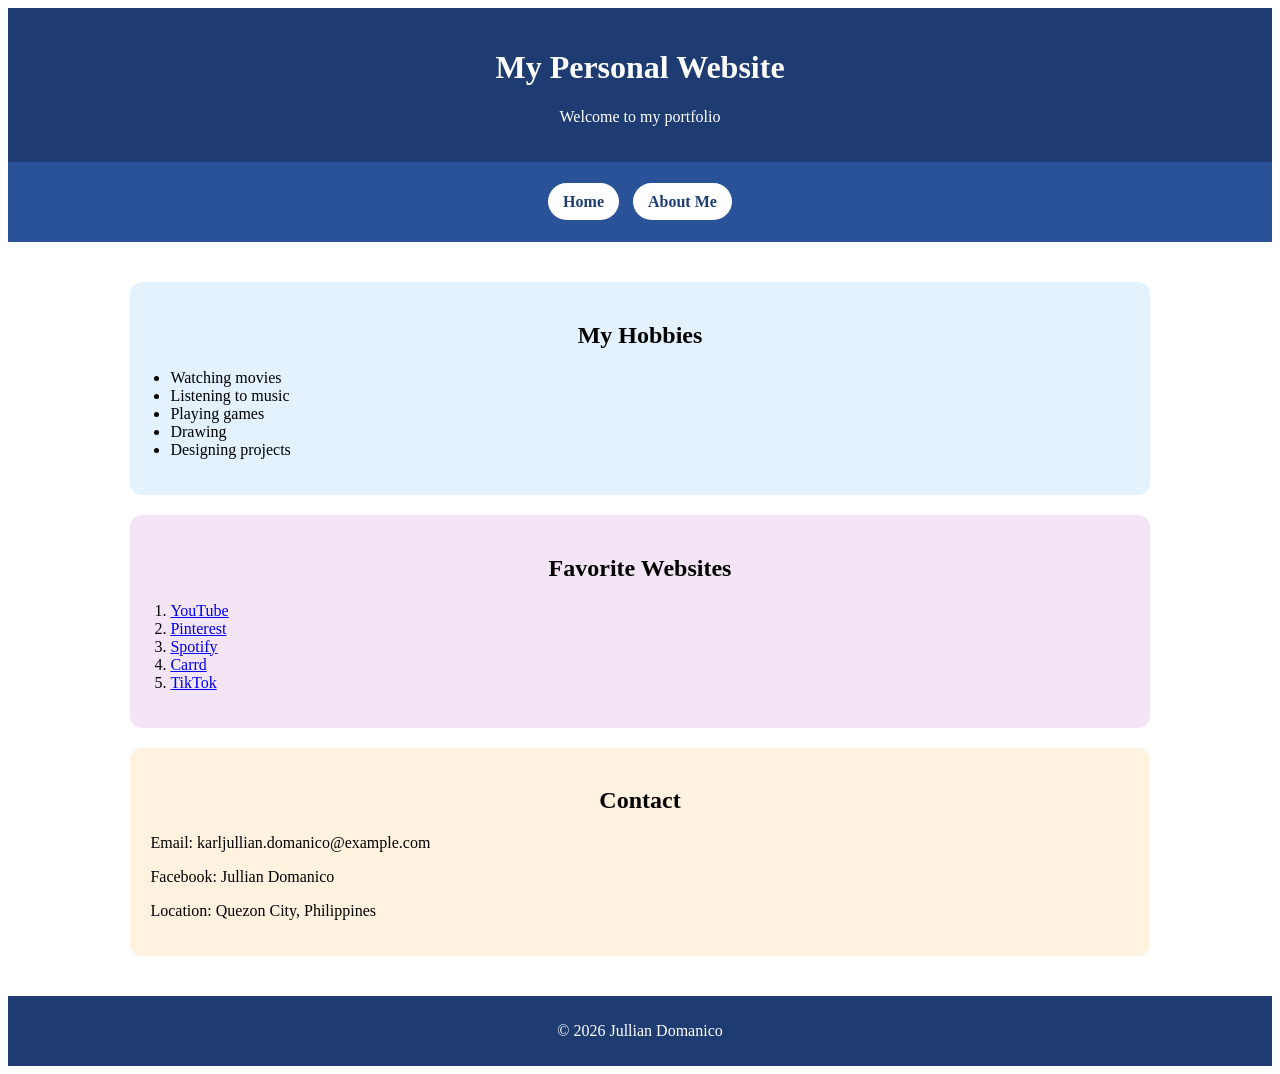
<file: index.html>
<!DOCTYPE html>
<html lang="en">
<head>
    <meta charset="UTF-8">
    <meta name="viewport" content="width=device-width, initial-scale=1.0">
    <title>My Personal Website - Home</title>
    <link rel="stylesheet" href="index.css">
</head>
<body>

<header>
    <h1>My Personal Website</h1>
    <p>Welcome to my portfolio</p>
</header>

<nav>
    <ul>
        <li><a href="index.html">Home</a></li>
        <li><a href="about.html">About Me</a></li>
    </ul>
</nav>

<main>

    <!-- SECTION 1: HOBBIES -->
    <section>
        <h2>My Hobbies</h2>
        <ul>
            <li>Watching movies</li>
            <li>Listening to music</li>
            <li>Playing games</li>
            <li>Drawing</li>
            <li>Designing projects</li>
        </ul>
    </section>

    <!-- SECTION 2: FAVORITES -->
    <section>
        <h2>Favorite Websites</h2>
        <ol>
            <li><a href="https://www.youtube.com" target="_blank">YouTube</a></li>
            <li><a href="https://www.pinterest.com" target="_blank">Pinterest</a></li>
            <li><a href="https://open.spotify.com" target="_blank">Spotify</a></li>
            <li><a href="https://carrd.co" target="_blank">Carrd</a></li>
            <li><a href="https://www.tiktok.com" target="_blank">TikTok</a></li>
        </ol>
    </section>

    <!-- SECTION 3: CONTACT -->
    <section>
        <h2>Contact</h2>
        <p>Email: karljullian.domanico@example.com</p>
        <p>Facebook: Jullian Domanico</p>
        <p>Location: Quezon City, Philippines</p>
    </section>

</main>

<footer>
    <p>&copy; 2026 Jullian Domanico</p>
</footer>

</body>
</html>
</file>
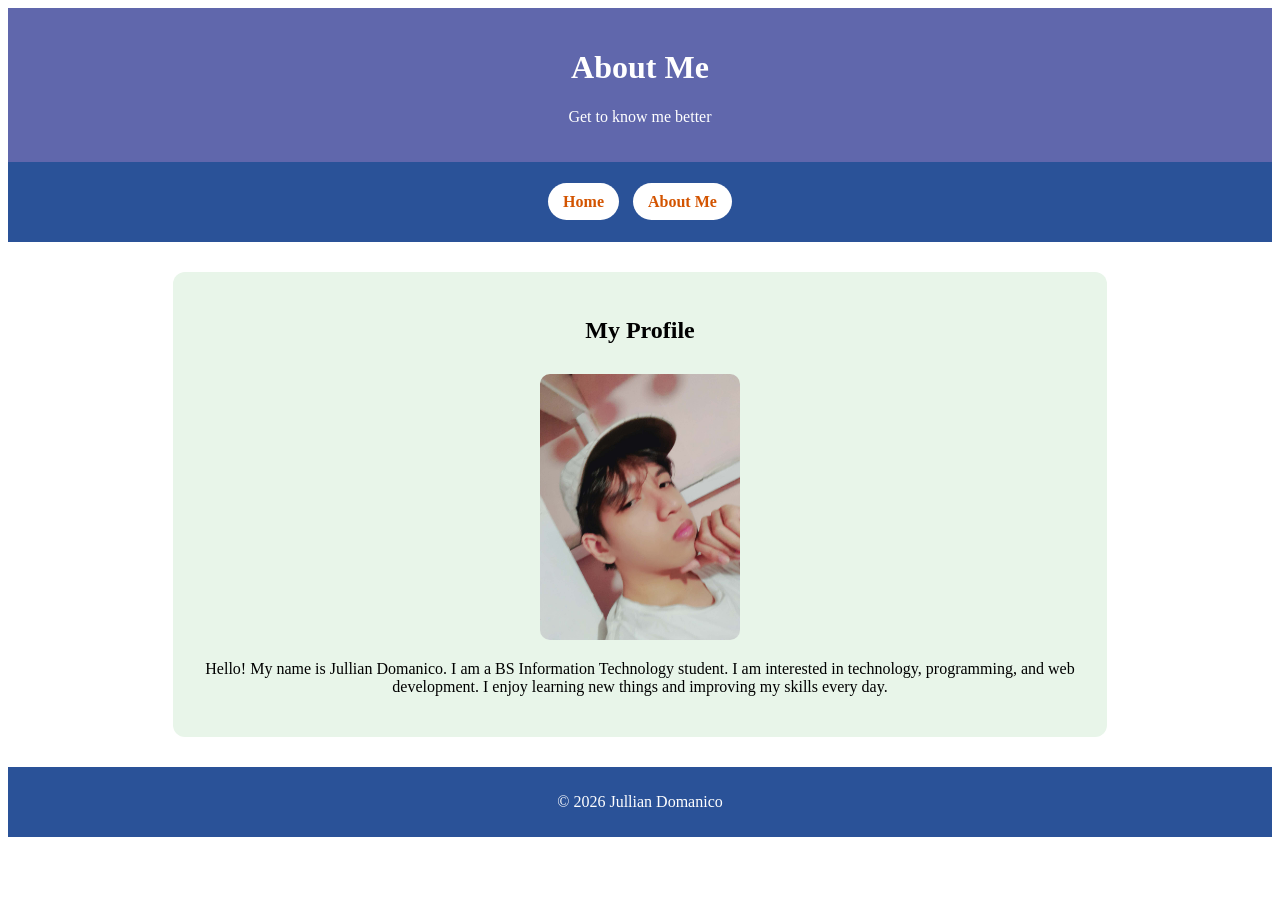
<file: about.html>
<!DOCTYPE html>
<html lang="en">
<head>
    <meta charset="UTF-8">
    <meta name="viewport" content="width=device-width, initial-scale=1.0">
    <title>About Me</title>
    <link rel="stylesheet" href="about.css">
</head>
<body>

<header>
    <h1>About Me</h1>
    <p>Get to know me better</p>
</header>

<nav>
    <ul>
        <li><a href="index.html">Home</a></li>
        <li><a href="about.html">About Me</a></li>
    </ul>
</nav>

<main>

    <!-- PROFILE SECTION -->
    <section>
        <h2>My Profile</h2>

        <img src="myphoto.jpg" alt="My Photo" width="200">

        <p>
            Hello! My name is Jullian Domanico. I am a BS Information Technology student.
            I am interested in technology, programming, and web development.
            I enjoy learning new things and improving my skills every day.
        </p>
    </section>

</main>

<footer>
    <p>&copy; 2026 Jullian Domanico</p>
</footer>

</body>
</html>
</file>
<file: index.css>
index.css

body {
    font-family: Arial, sans-serif;
    margin: 0;
    background: linear-gradient(to right, #4facfe, #00f2fe);
}

/* Header */
header {
    background-color: #1e3c72;
    color: white;
    text-align: center;
    padding: 20px;
}

/* Navigation */
nav {
    background-color: #2a5298;
    text-align: center;
    padding: 10px;
}

nav ul {
    list-style: none;
    padding: 0;
}

nav ul li {
    display: inline-block;
    margin: 5px;
}

nav ul li a {
    background-color: white;
    color: #1e3c72;
    padding: 10px 15px;
    text-decoration: none;
    border-radius: 20px;
    font-weight: bold;
}

nav ul li a:hover {
    background-color: #d0e8ff;
}

/* MAIN SECTION LAYOUT */
main {
    padding: 20px;
}

/* Default section style */
section {
    width: 80%;
    margin: 20px auto;
    padding: 20px;
    border-radius: 12px;
    background-color: white;
}

/* 🎯 HOBBIES */
section:nth-of-type(1) {
    background-color: #e3f2fd;
}

/* 🎯 FAVORITES */
section:nth-of-type(2) {
    background-color: #f3e5f5;
}

/* 🎯 CONTACT */
section:nth-of-type(3) {
    background-color: #fff3e0;
}

/* Titles */
h2 {
    text-align: center;
}

/* Lists */
ul, ol {
    padding-left: 20px;
}

/* Footer */
footer {
    background-color: #1e3c72;
    color: white;
    text-align: center;
    padding: 10px;
}
</file>
<file: about.css>
about.css

body {
    font-family: Arial, sans-serif;
    margin: 0;
    background: linear-gradient(to right, #ffecd2, #fcb69f);
}

header {
    background-color: #2e3892c2;
    color: white;
    text-align: center;
    padding: 20px;
}

nav {
    background-color: #2a5298;
    text-align: center;
    padding: 10px;
}

nav ul {
    list-style: none;
    padding: 0;
}

nav ul li {
    display: inline-block;
    margin: 5px;
}

nav ul li a {
    background-color: white;
    color: #d35400;
    padding: 10px 15px;
    text-decoration: none;
    border-radius: 20px;
    font-weight: bold;
}

nav ul li a:hover {
    background-color: #ffe0b2;
}

/* PROFILE SECTION */
section {
    background-color: #e8f5e9;
    width: 70%;
    margin: 30px auto;
    padding: 25px;
    border-radius: 12px;
    text-align: center;
}

/* Image styling */
img {
    border-radius: 10px;
    margin-top: 10px;
}

/* Footer */
footer {
    background-color: #2a5298;
    color: white;
    text-align: center;
    padding: 10px;
}
</file>
